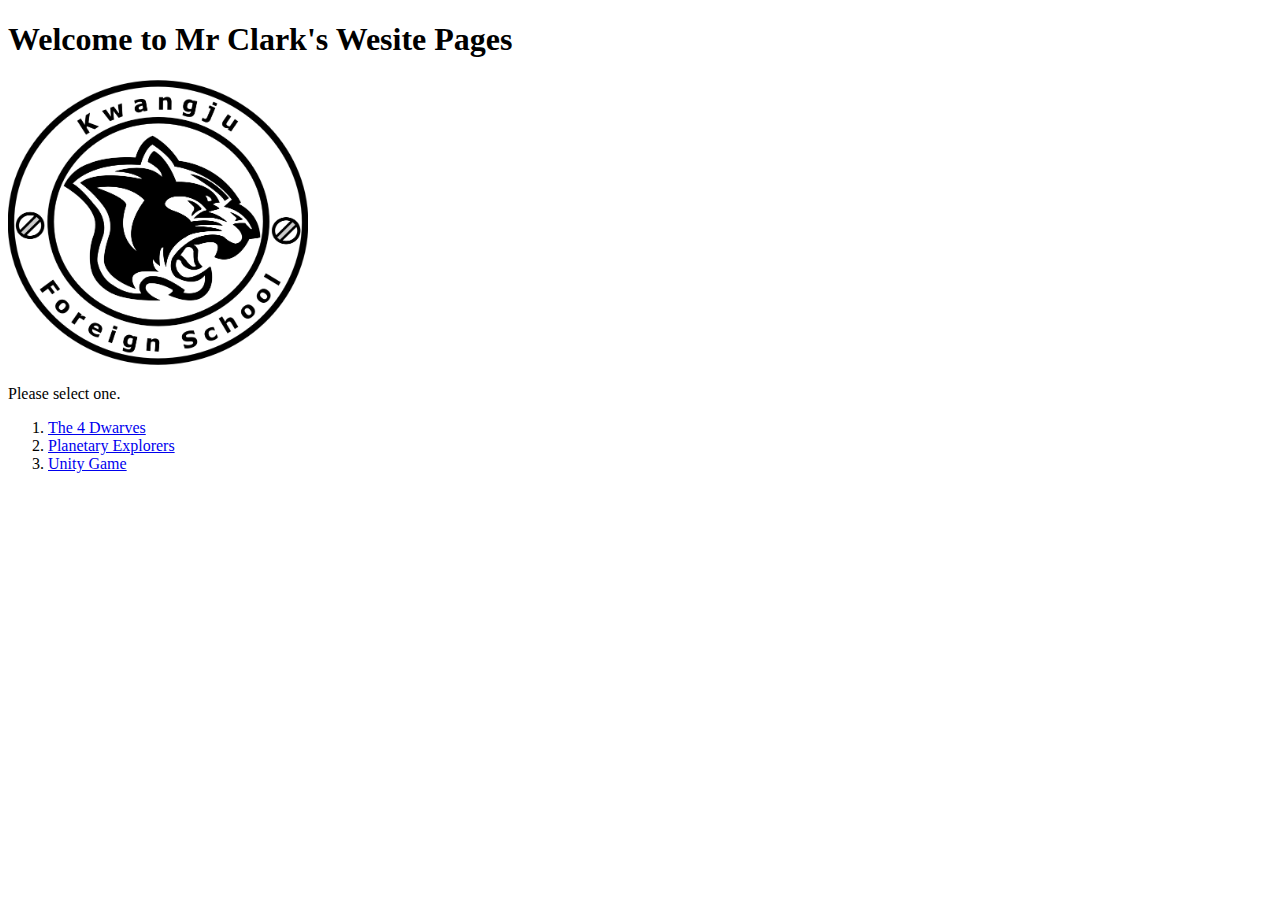
<file: index.html>
<!DOCTYPE html>
<html>
<head>
	<title>Clark's Websites</title>
	<link rel="stylesheet" type="text/css" href="CSS/index-stylesheet.css">
</head>
<body>
<h1>Welcome to Mr Clark's Wesite Pages</h1>
<p><img class="cougar-logo" src="images/text3228.png" alt="KFS Logo"/></p>
<p>Please select one.</p>

<ol>
<li><a href="menu_nano.html">The 4 Dwarves</a> </li>
<li><a href="menu.html">Planetary Explorers</a></li>
<li><a href="2player/cubeRunner/cubeRunner.html">Unity Game</a></li>

</ol>

</body>
</html>
</file>
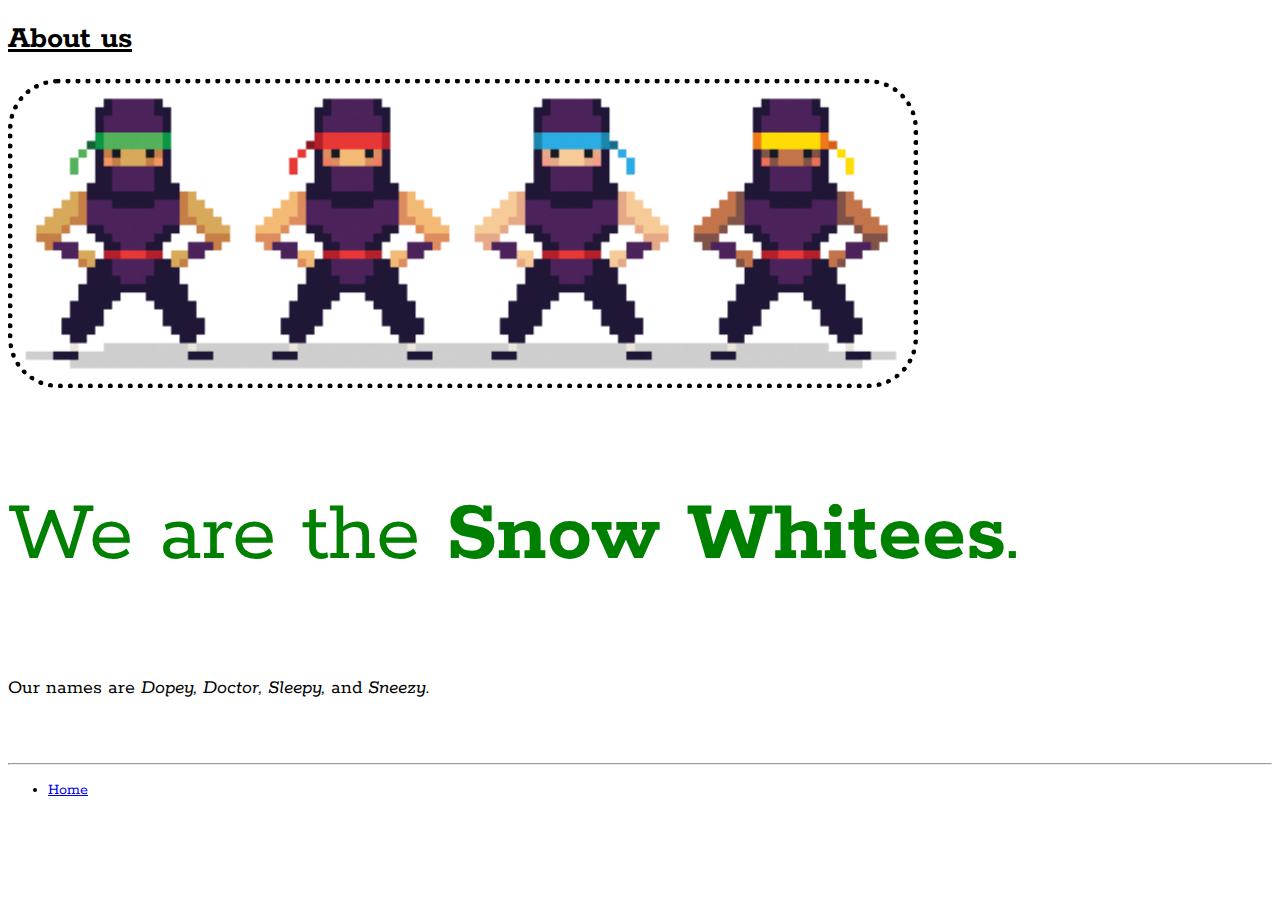
<file: about-us-nano.html>
<!DOCTYPE html>

<html>
<head>
<title>4 Dwarves</title>
 <link type="text/css" rel="stylesheet" href="CSS/my-first-stylesheet.css">
 </head>
 <body>
 	<h1><u>About us</u></h1>
 	<p><img class="ninjaPic" src="images/NINJA_FACE_FORWARD.png" alt="Picture of 4 ninja guys"/></p>
 	<p style = "font-size: 90px; color: green">We are the <strong>Snow Whitees</strong>.</p>
 	<p>Our names are <i>Dopey, Doctor, Sleepy,</i> and <i>Sneezy</i>.</p>
 	<br>
	<br>
<hr>

<ul>
	<li><a href="menu_nano.html"> Home </a></li>
</ul>
 </body>
</html>
</file>
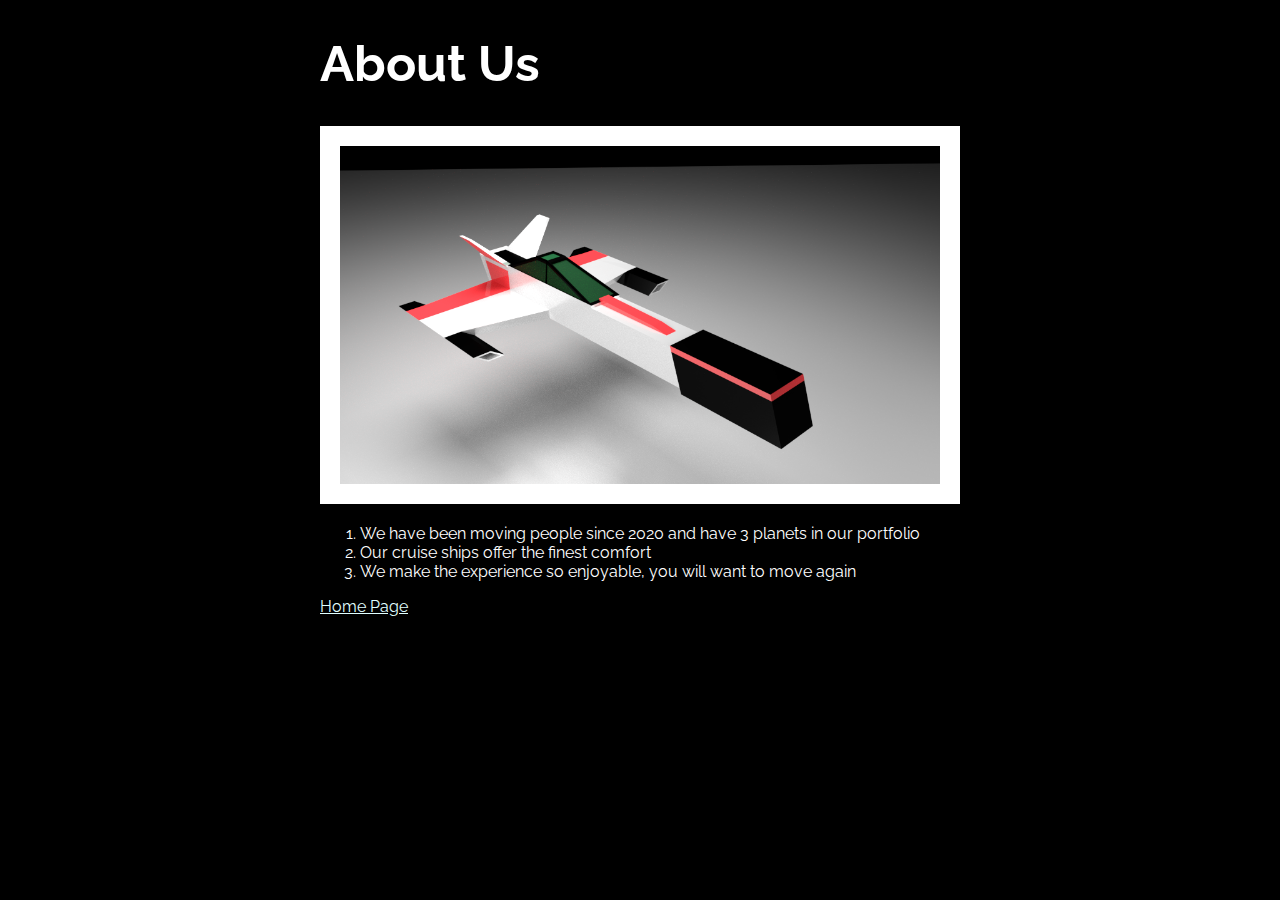
<file: about-us.html>
<!DOCTYPE html>
<html>
<head>
<title>About-Us</title>
<link rel="stylesheet" type="text/css" href="CSS/planet-stylesheet.css">
</head>
<body>
<h1>About Us</h1>
<p><img class="medium-image" src="images/ship.png" alt="sX42 Cruiser"/></p>
<ol>
<li>We have been moving people since 2020 and have 3 planets in our portfolio</li>
<li>Our cruise ships offer the finest comfort</li>
<li>We make the experience so enjoyable, you will want to move again</li>
</ol>
<p><a href="menu.html"> Home Page</a></p>
</body>
</html>
</file>
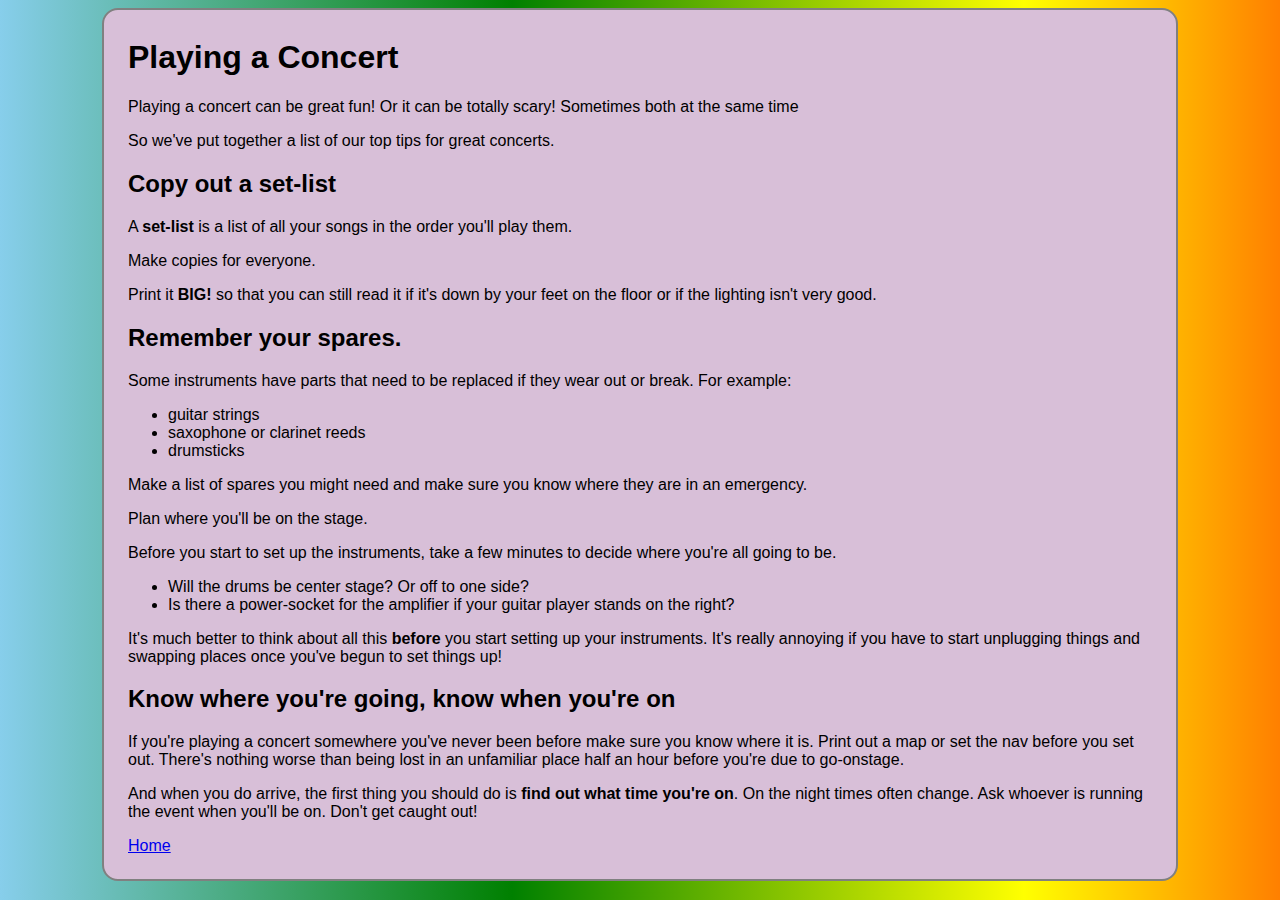
<file: concert.html>
<!DOCTYPE html>
<html>
<head>
<title>Playing a Concert</title>
<link rel="stylesheet" type="text/css" href="CSS/concert-page.css">
</head>
<body>
	<h1>Playing a Concert</h1>
	<p>Playing a concert can be great fun! Or it can be totally scary! Sometimes both at the same time </p>
	<p>So we've put together a list of our top tips for great concerts.</p>
	<h2>Copy out a set-list</h2>
	<p>A <strong>set-list</strong> is a list of all your songs in the order you'll play them.</p>
	<p>Make copies for everyone.</p>
	<p>Print it <strong>BIG!</strong> so that you can still read it if it's down by your feet on the floor or if the lighting isn't very good.</p> 
	<h2>Remember your spares.</h2>
	<p>Some instruments have parts that need to be replaced if they wear out or break. For example: </p>
	<ul>
	<li>guitar strings</li>
	<li>saxophone or clarinet reeds </li>
	<li>drumsticks</li>
	</ul>
	<p>Make a list of spares you might need and make sure you know where they are in an emergency.</p>
	<p>Plan where you'll be on the stage.</p>
	<p>Before you start to set up the instruments, take a few minutes to decide where you're all going to be. </p>
	<ul>
	<li>Will the drums be center stage? Or off to one side?</li>
	<li>Is there a power-socket for the amplifier if your guitar player stands on the right?</li>
	</ul>
	<p>It's much better to think about all this <strong>before</strong> you start setting up your instruments. It's really annoying if you have to start unplugging things and swapping places once you've begun to set things up!</p>
	<h2>Know where you're going, know when you're on</h2>
	<p>If you're playing a concert somewhere you've never been before make sure you know where it is. Print out a map or set the nav before you set out. There's nothing worse than being lost in an unfamiliar place half an hour before you're due to go-onstage.</p>
	<p>And when you do arrive, the first thing you should do is <strong>find out what time you're on</strong>. On the night times often change. Ask whoever is running the event when you'll be on. Don't get caught out!</p> 

<a href="menu_nano.html">Home</a>
</body>
</html>
</file>
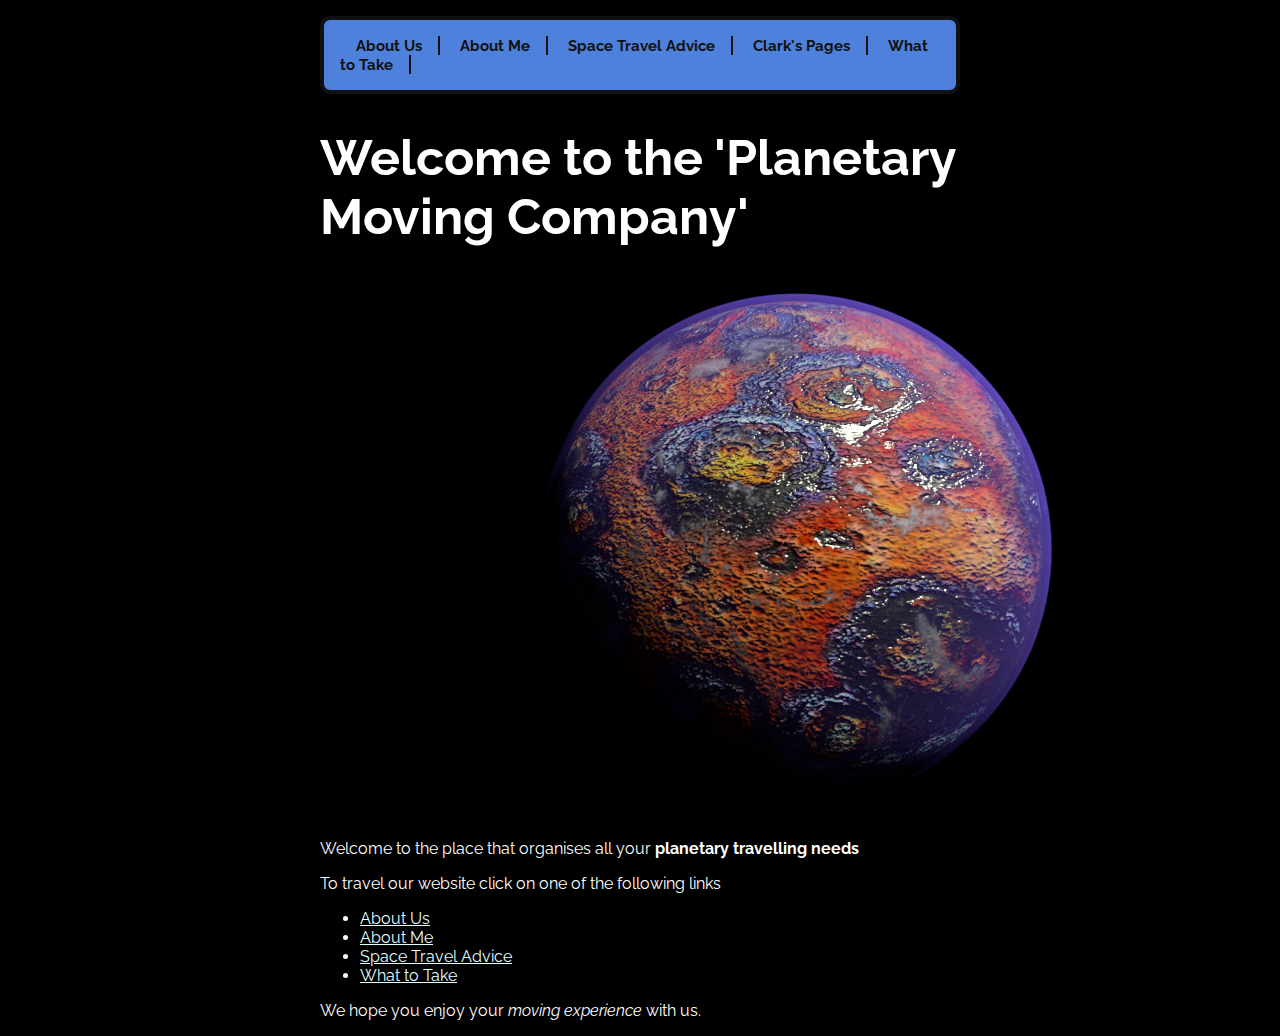
<file: menu.html>
<!DOCTYPE html>
<html>
<head>
<title>Planetary Explorers</title>
<link rel="stylesheet" type="text/css" href="CSS/planet-stylesheet.css">
</head>
<body>
<ul class="planet_menubar">
<li><a href="about-us.html"> About Us</a></li>
<li><a href="about_me.html"> About Me</a></li>
<li><a href="space_travel.html"> Space Travel Advice</a></li>
<li><a href="index.html"> Clark's Pages</a></li>
<li><a href="to_do_app.html"> What to Take</a></li>
</ul>
<h1>Welcome to the 'Planetary Moving Company'</h1>
<p><img src="images/bestplanet.png" alt="Picture of my best planet"/></p>
<p>Welcome to the place that organises all your <strong>planetary travelling needs</strong></p>
<p>To travel our website click on one of the following links</p>
<ul>
<li><a href="about-us.html"> About Us</a></li>
<li><a href="about_me.html"> About Me</a></li>
<li><a href="space_travel.html"> Space Travel Advice</a></li>
<li><a href="to_do_app.html"> What to Take</a></li>
</ul>
<p>We hope you enjoy your <i>moving experience</i> with us. 
</body>
</html>
</file>
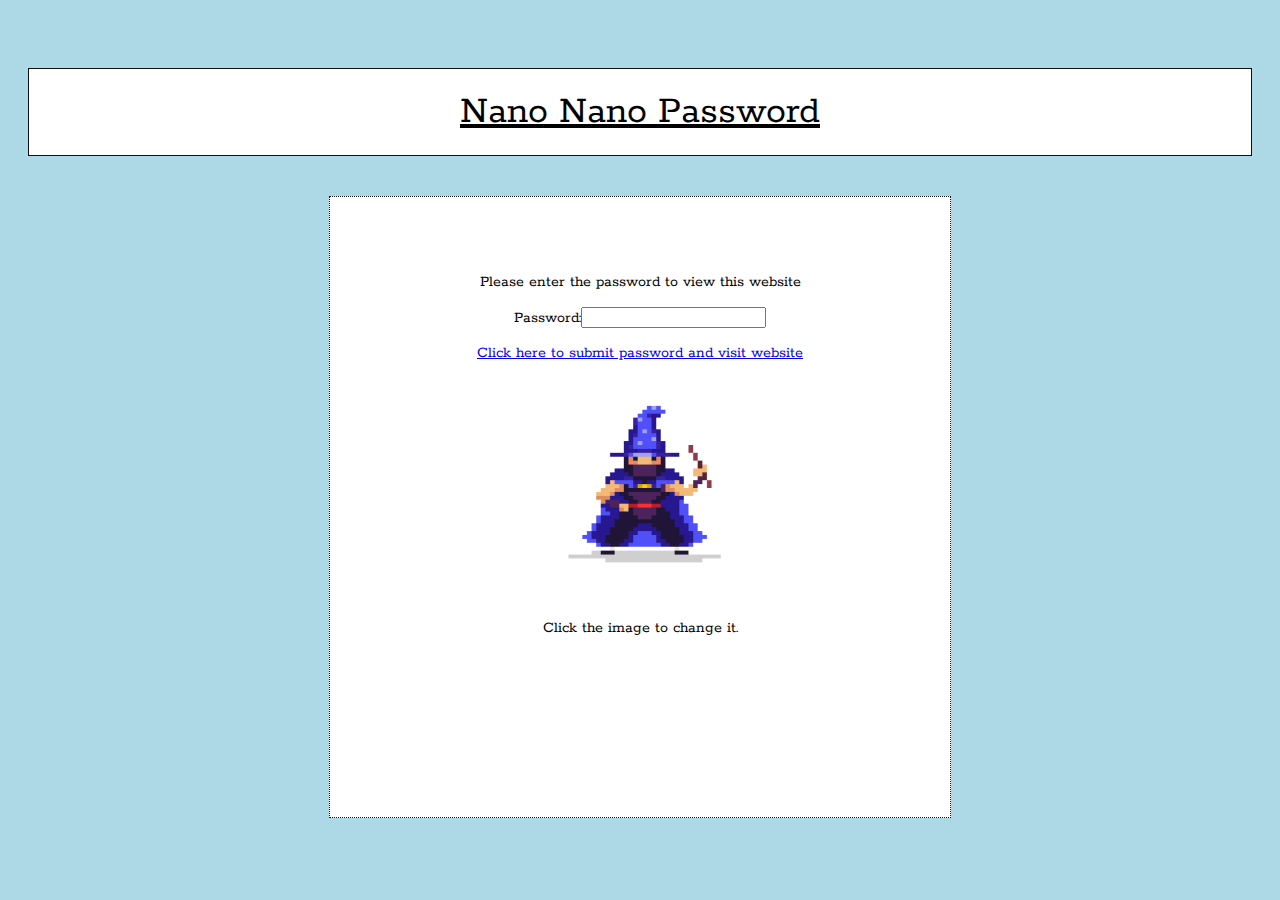
<file: nano-password.html>
<!DOCTYPE html>
<html>
<head>
	<title>Password</title>
	<style>
	@import url('https://fonts.googleapis.com/css?family=Rokkitt');
	body{
		font-family: 'Rokkitt', serif;
	background-color: lightblue;	
	padding: 20px;
	
	text-align: center;
	}
	</style>
</head>
<body>
<p style="font-size: 30pt; border: 1px solid #111111; padding: 20px; background-color: white; "><u>Nano Nano Password</u></p>
<div style="background-color: white; padding: 60px; border: 1px dotted #111111; height: 500px; width: 500px; margin-left: auto; margin-right: auto; ">
<p>Please enter the password to view this website</p>
<p>Password:<input id="passwordBox" type="password"></p>
<a href="https://kwangjufs.org" onclick="return checkPassword();">Click here to submit password and visit website</a>

<p><img style="padding: 20px;" id="fancy-images" onclick="swapImage()" src="images/fancy/fancy_00.png" width="180" height="180">
<p>Click the image to change it.</p>
</div>


<script type="text/javascript">
	
	function checkPassword(){
		var password = document.getElementById('passwordBox');
		var passwordText = password.value;

		if(passwordText == "cougarpride"){
			return true;
		}
alert("Access Denied! Incorrect Password!!");
return false;
	}



	function swapImage(){
		var imageDisplayed = document.getElementById('fancy-images');
		if (imageDisplayed.src.match("images/fancy/fancy_00.png")){
			imageDisplayed.src = "images/fancy/fancy_01.png";
		}else if (imageDisplayed.src.match("images/fancy/fancy_01.png")){
			imageDisplayed.src = "images/fancy/fancy_02.png";
		}
		else if (imageDisplayed.src.match("images/fancy/fancy_02.png")){
			imageDisplayed.src = "images/fancy/fancy_03.png";
		}
		else if (imageDisplayed.src.match("images/fancy/fancy_03.png")){
			imageDisplayed.src = "images/fancy/fancy_04.png";
		}else if (imageDisplayed.src.match("images/fancy/fancy_04.png")){
			imageDisplayed.src = "images/fancy/fancy_05.png";
		}else if (imageDisplayed.src.match("images/fancy/fancy_05.png")){
			imageDisplayed.src = "images/fancy/fancy_00.png";
		}
	}

</script>

</body>
</html>
</file>
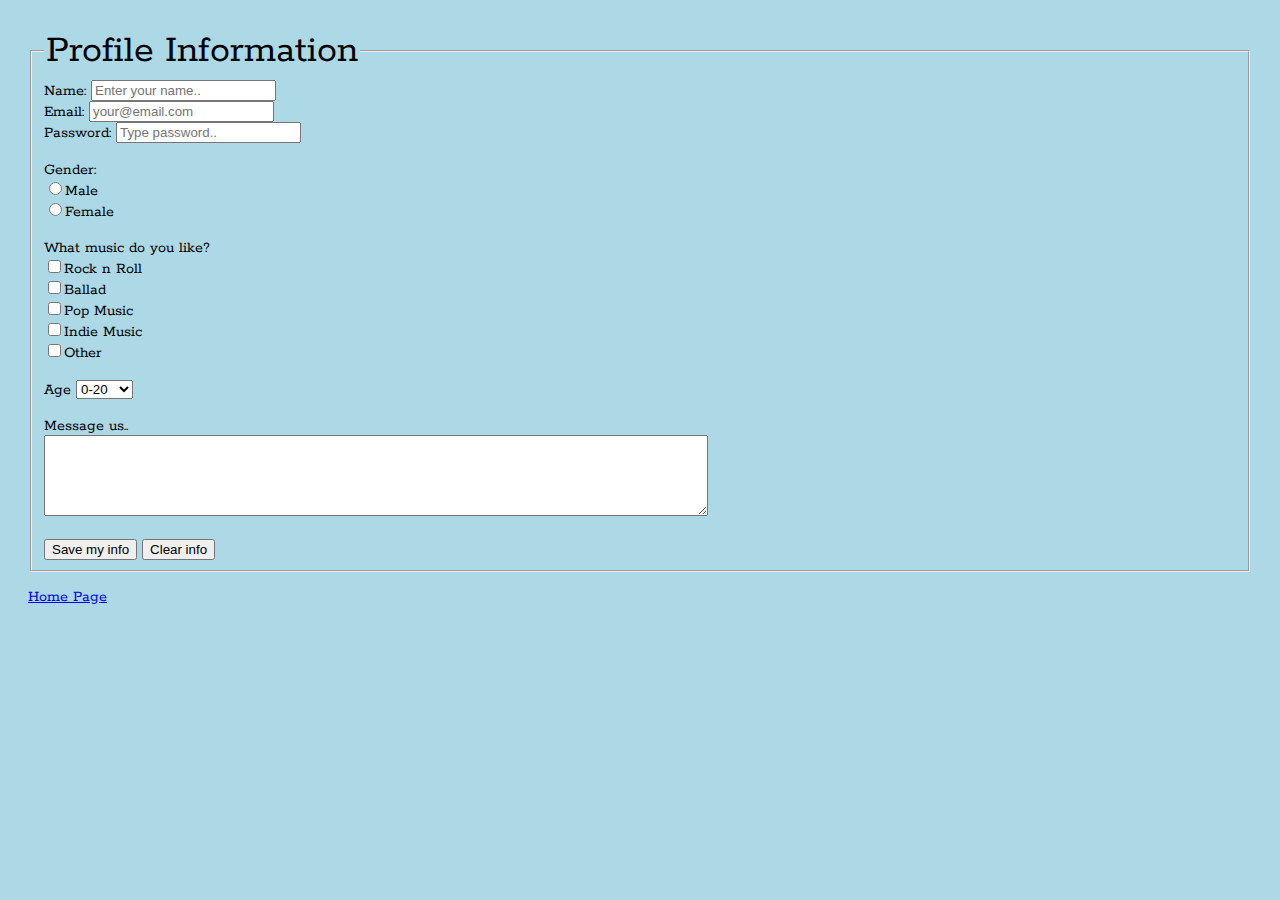
<file: nano_form.html>
<!DOCTYPE html>
<html>
<head>
	<title>Registration Form</title>
</head>
<style>
	@import url('https://fonts.googleapis.com/css?family=Rokkitt');
	body{
		font-family: 'Rokkitt', serif;
		background-color: lightblue;
		padding: 20px;
	}
	legend{
		font-size: 40px;
	}

	</style>
<body>

<form>
<fieldset>
	<legend>Profile Information</legend>
	<label>Name:</label>
	<input type="text" placeholder="Enter your name..">
	<br>
	<label>Email:</label>
	<input type="text" placeholder="your@email.com">
	<br>
	<label>Password:</label>
	<input type="Password" placeholder="Type password..">
	<br><br>
	<label>Gender:</label>
	<br>
	<input type="radio" name="gender">Male
	<br>
	<input type="radio" name="gender">Female
	<br><br>
	<label>What music do you like?</label>
	<br>
	<input type="checkbox">Rock n Roll <br>
	<input type="checkbox">Ballad <br>
	<input type="checkbox">Pop Music <br>
	<input type="checkbox">Indie Music <br>
	<input type="checkbox">Other 
	<br><br>
	<label>Age</label>
	<select>
		<option> 0-20 </option>
		<option> 21-40 </option>
		<option> 41-60 </option>
		<option> 60+ </option>
	</select>
<br><br>
<label>Message us..</label>
<br>
<textarea rows="5" cols="80"></textarea>
<br><br>
<input type="submit" value="Save my info">
<input type="reset" value="Clear info">



</fieldset>
</form>

<p><a href="menu_nano.html"> Home Page</a></p>
</body>
</html>
</file>
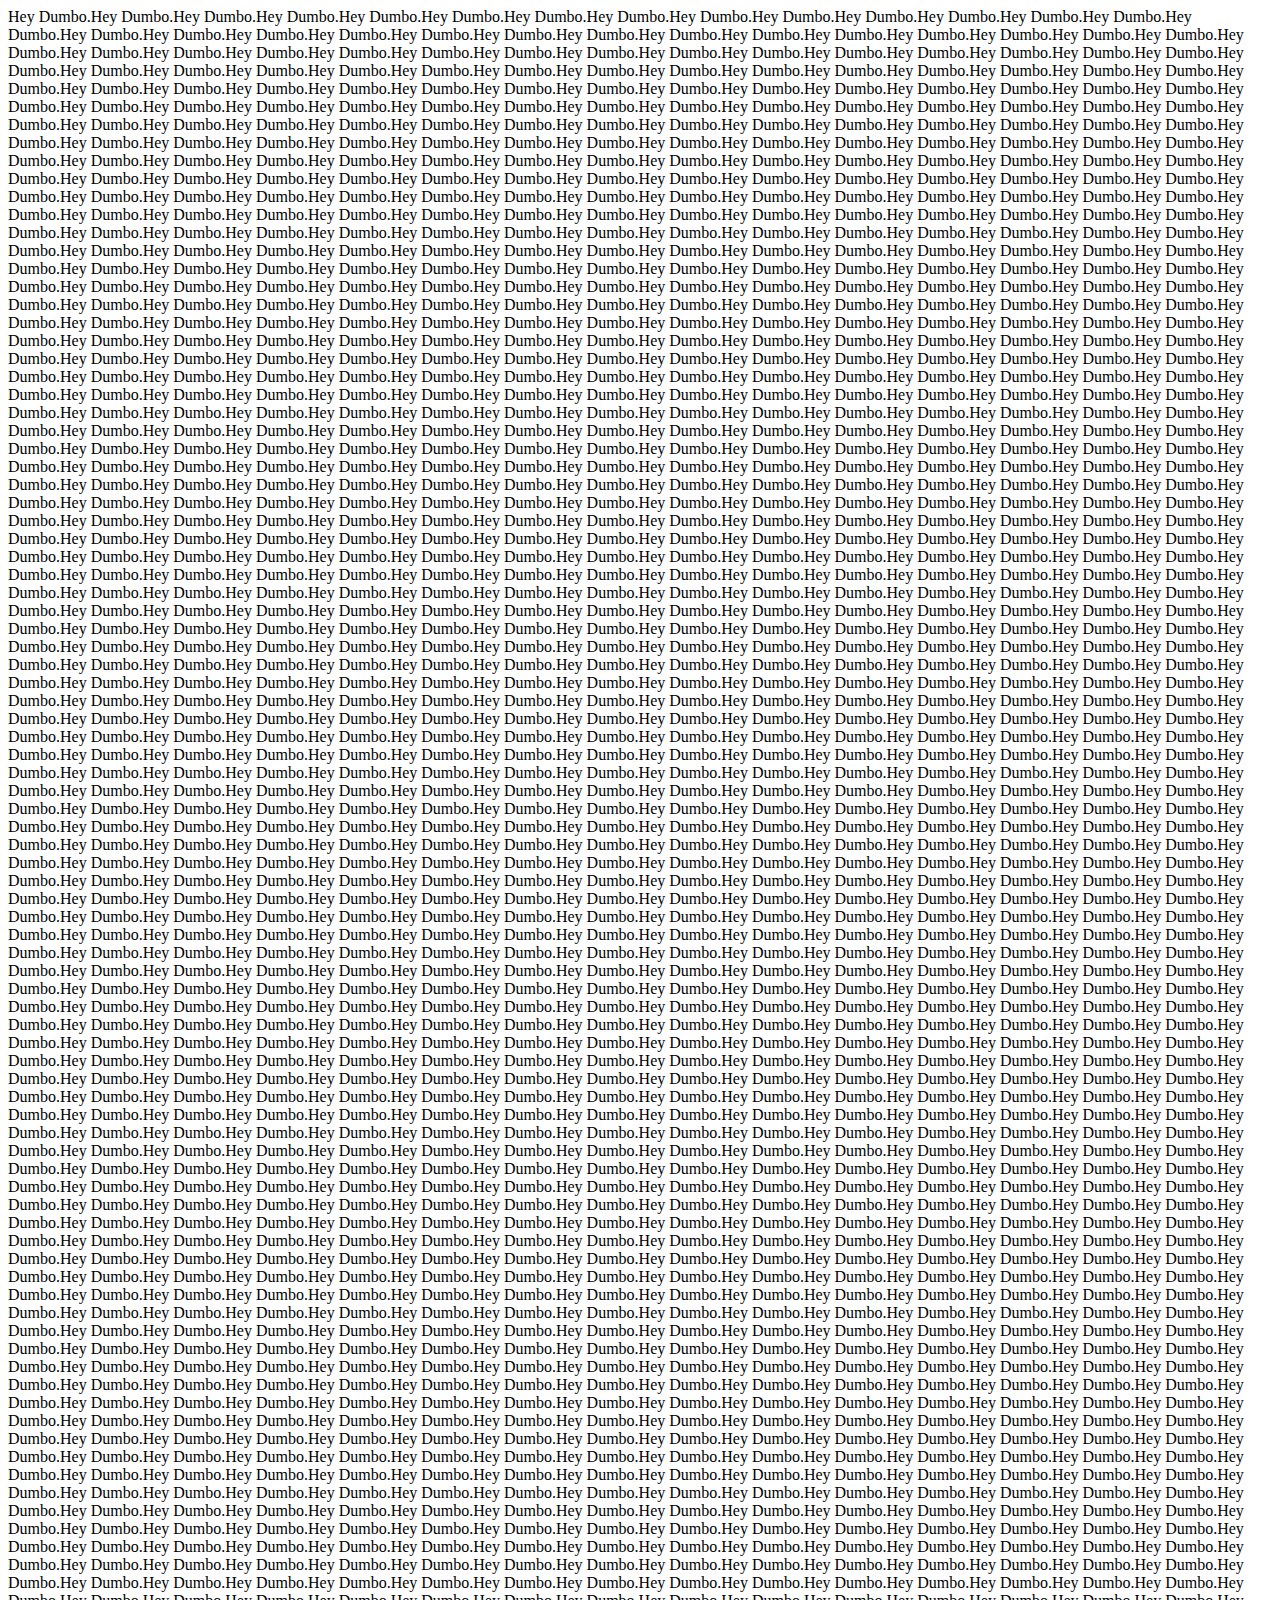
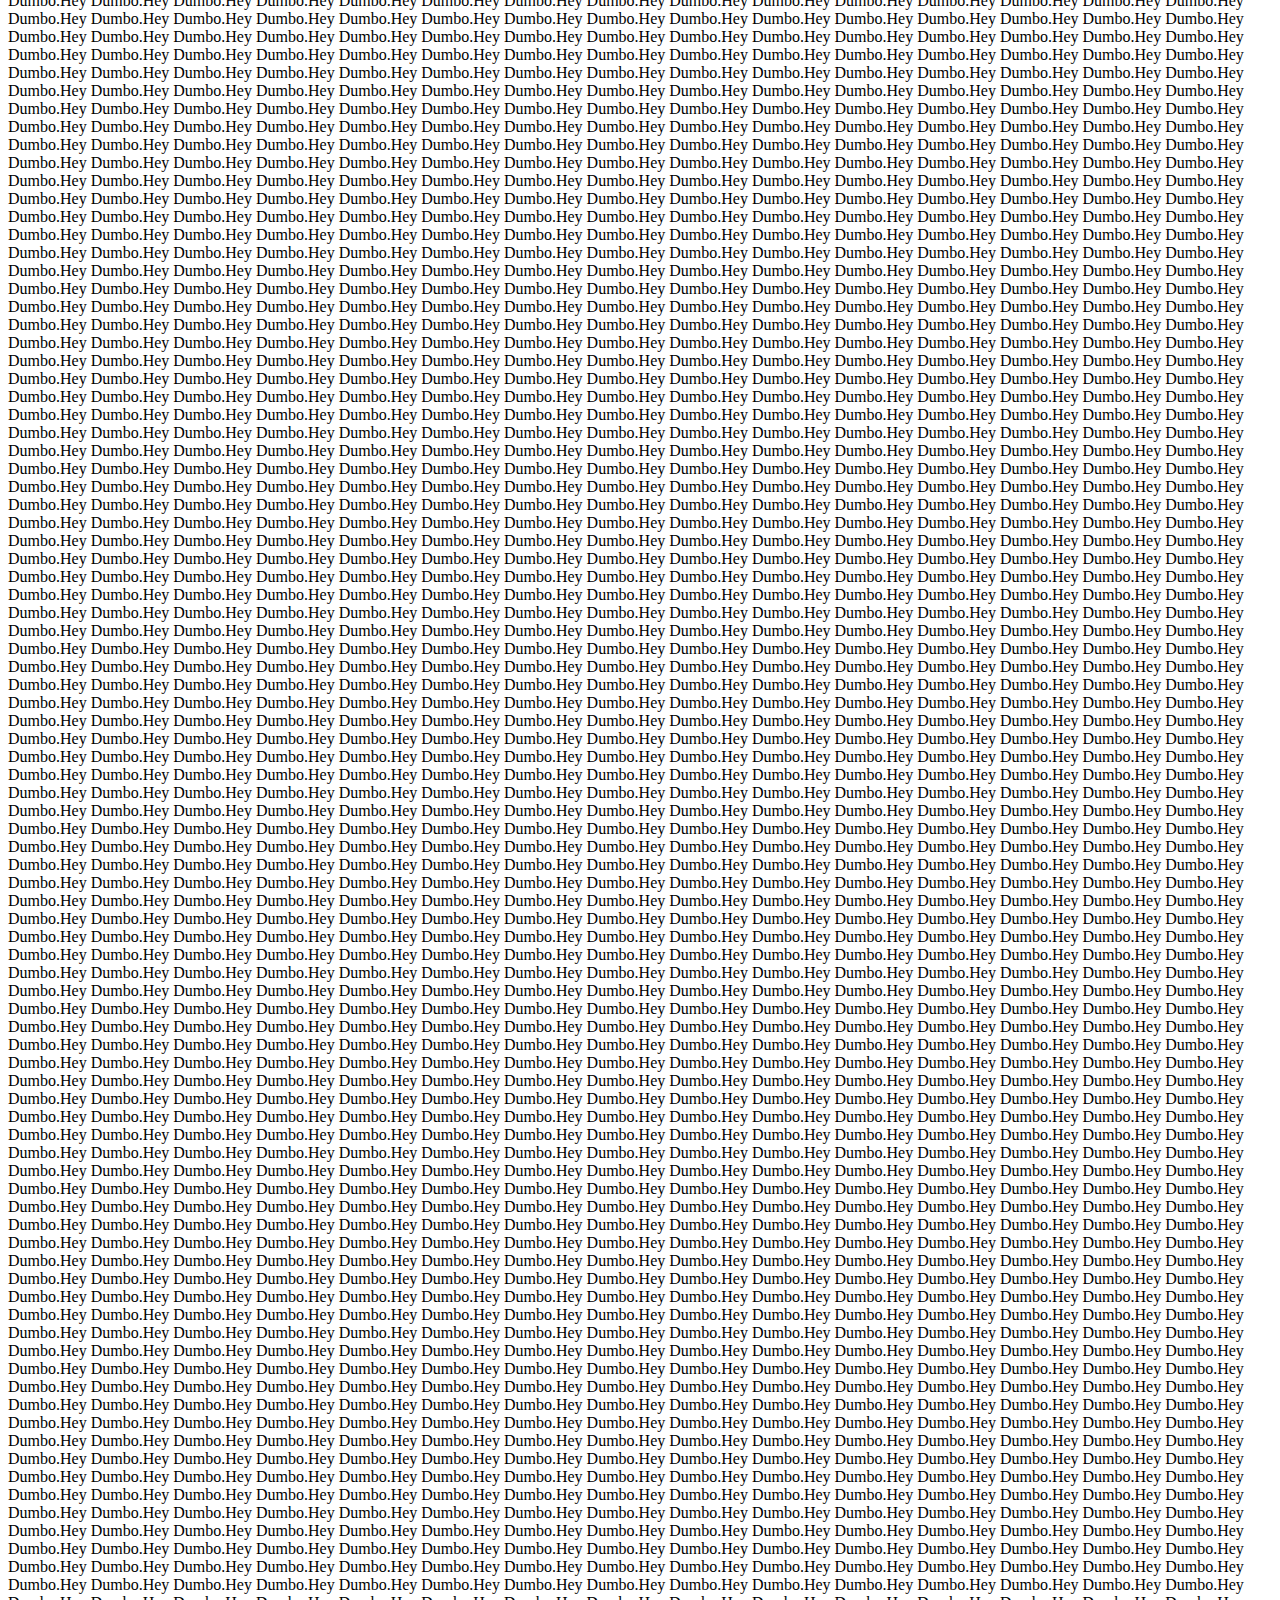
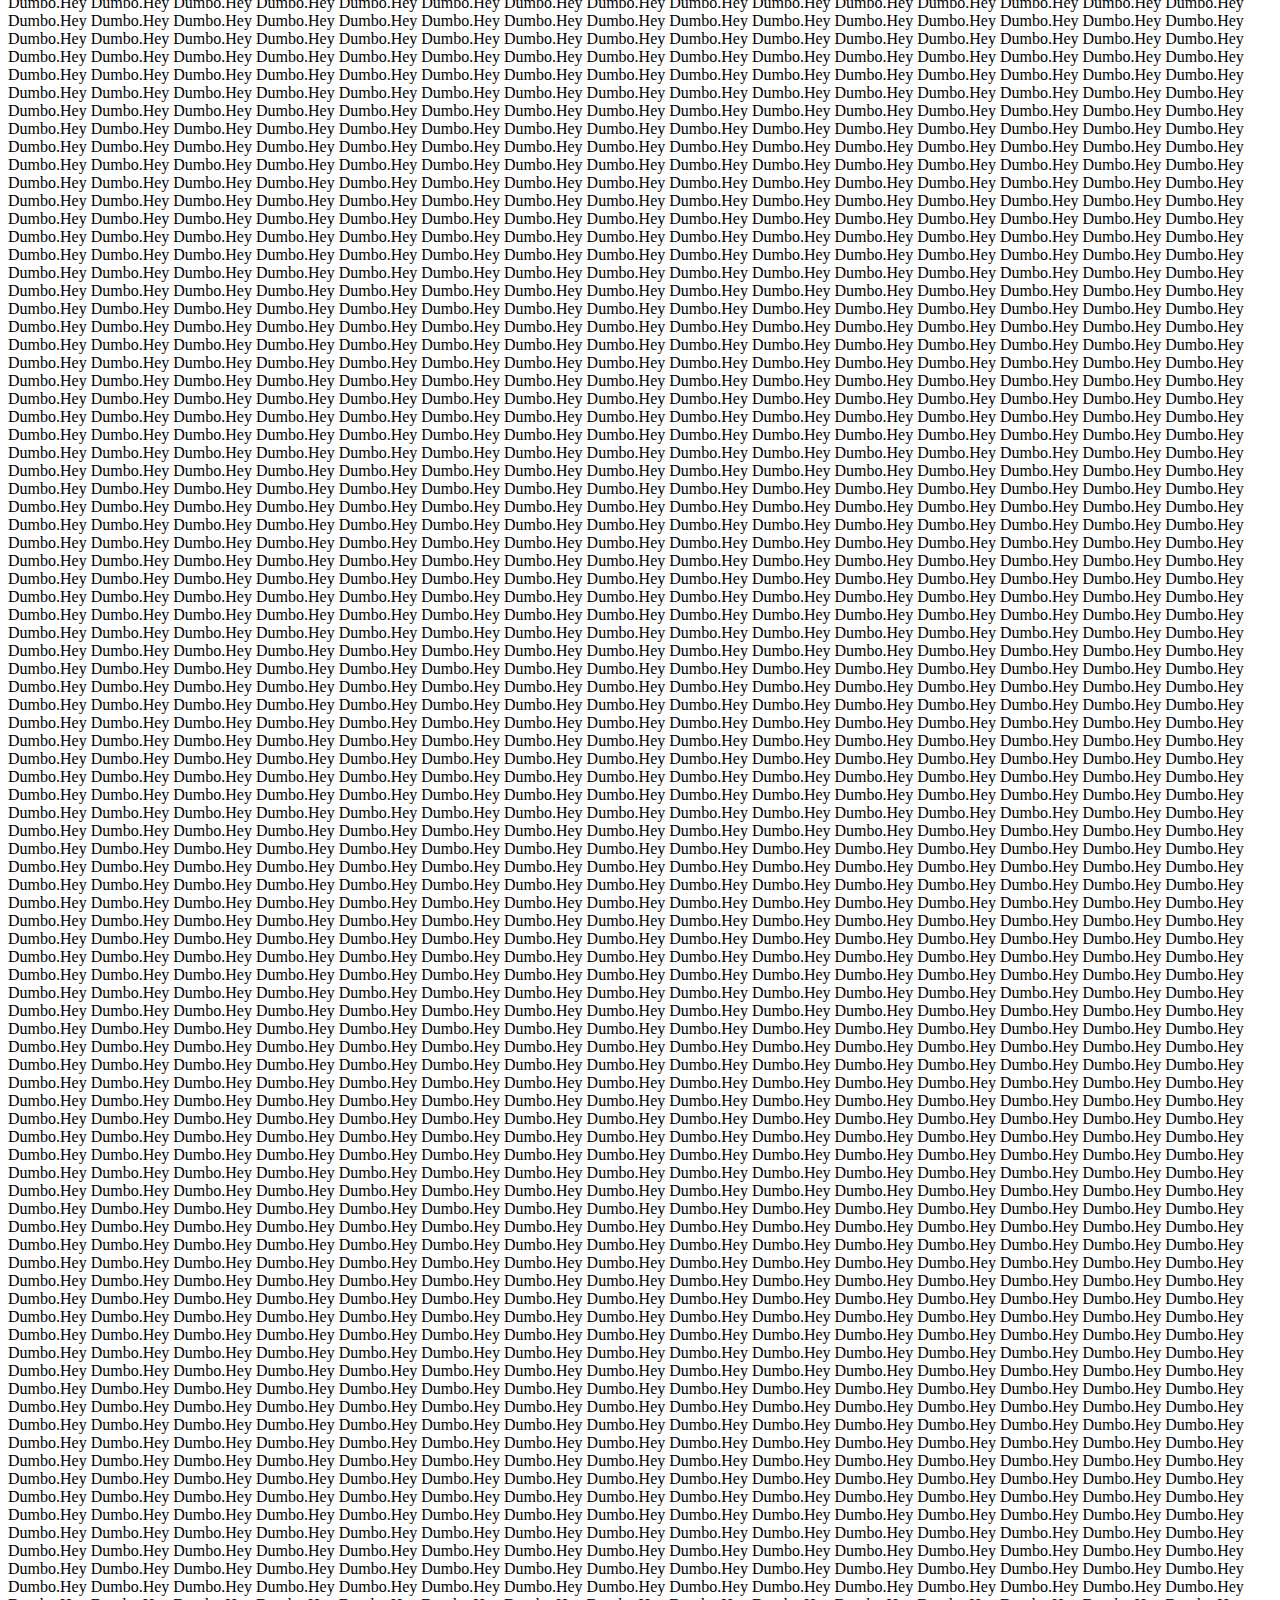
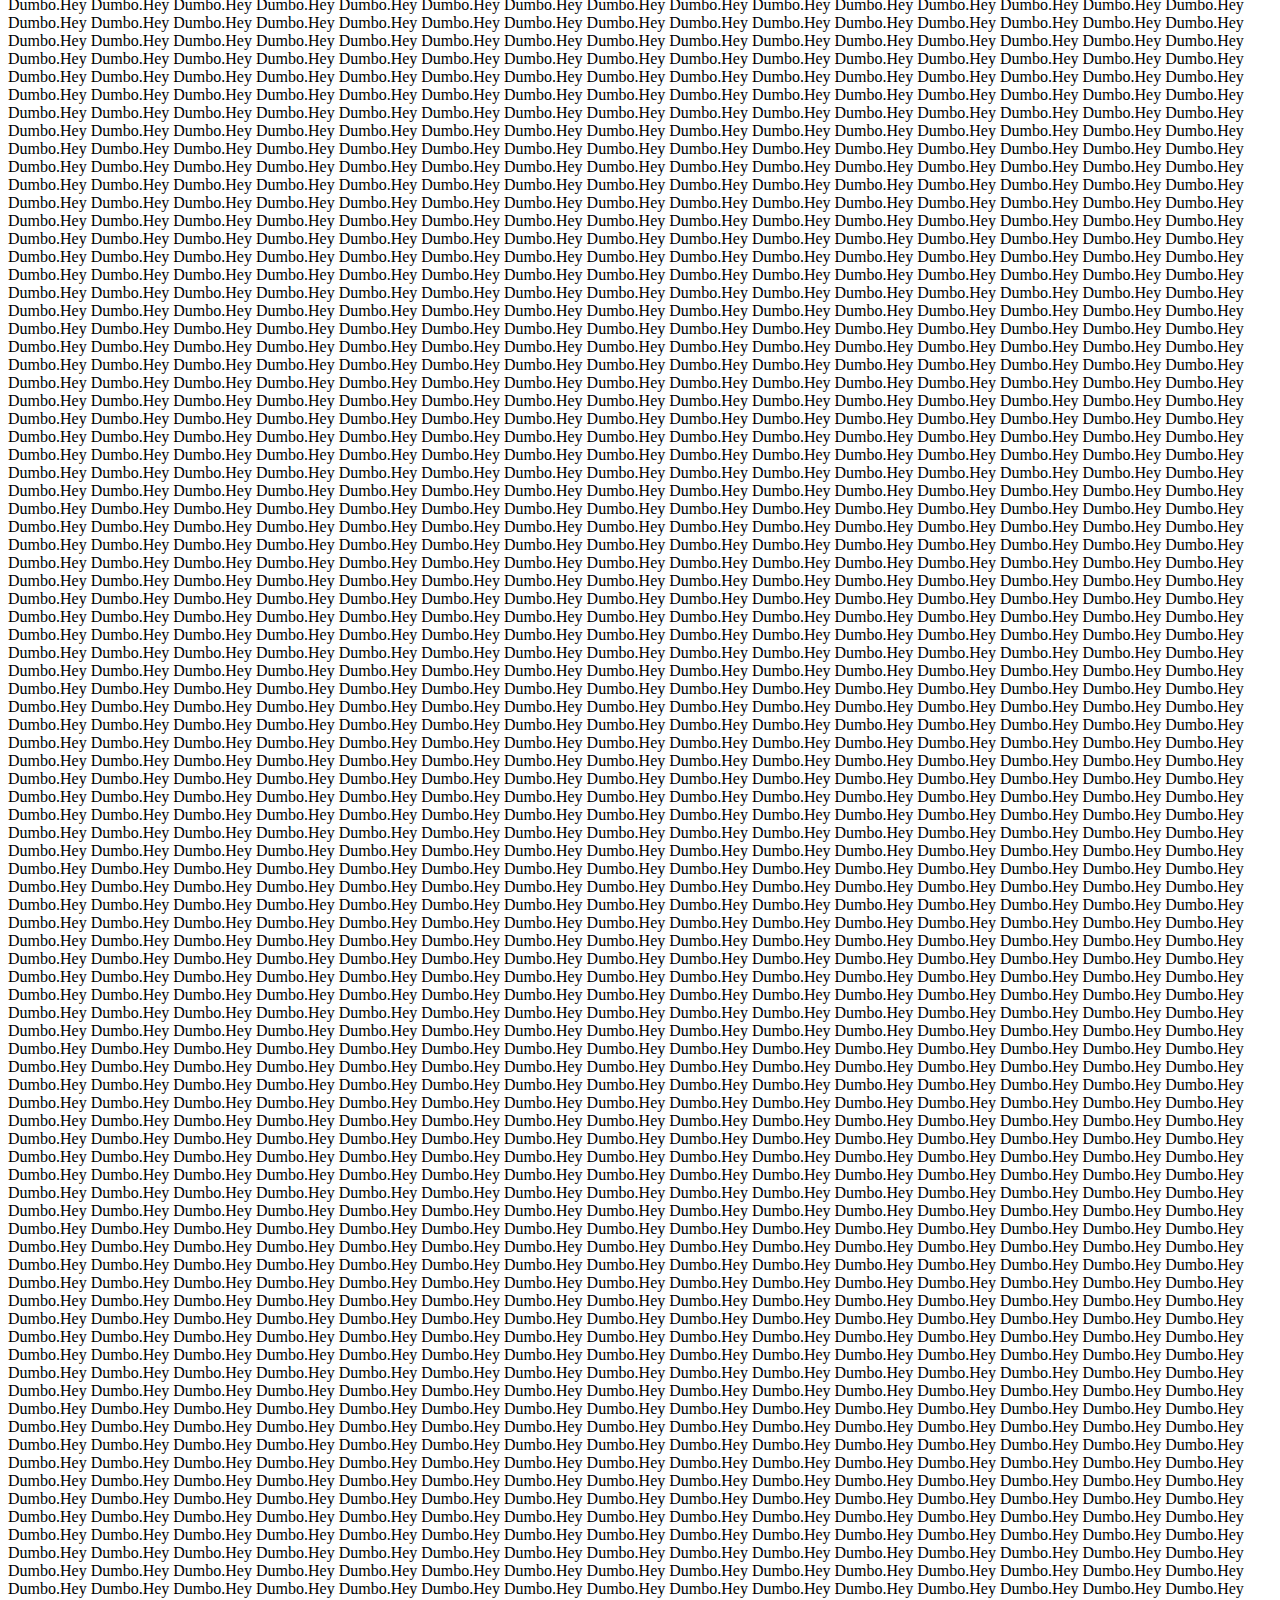
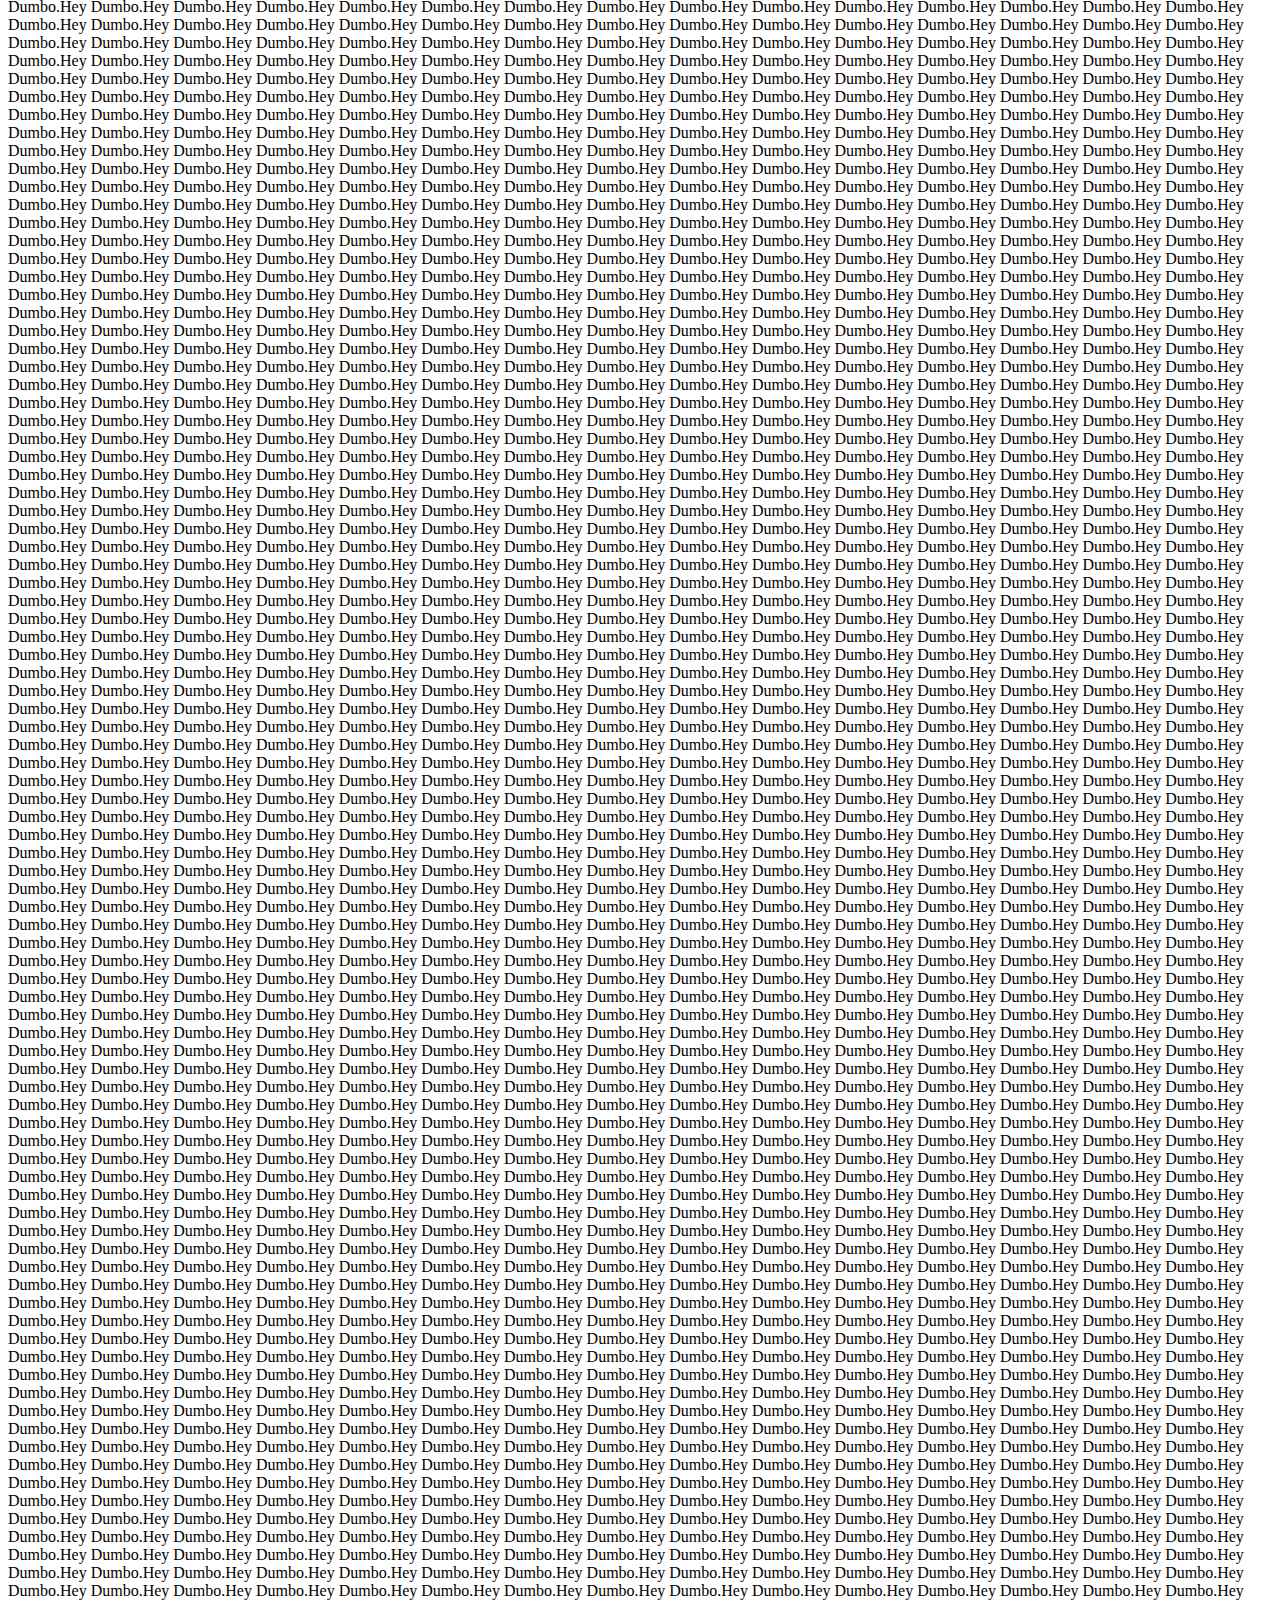
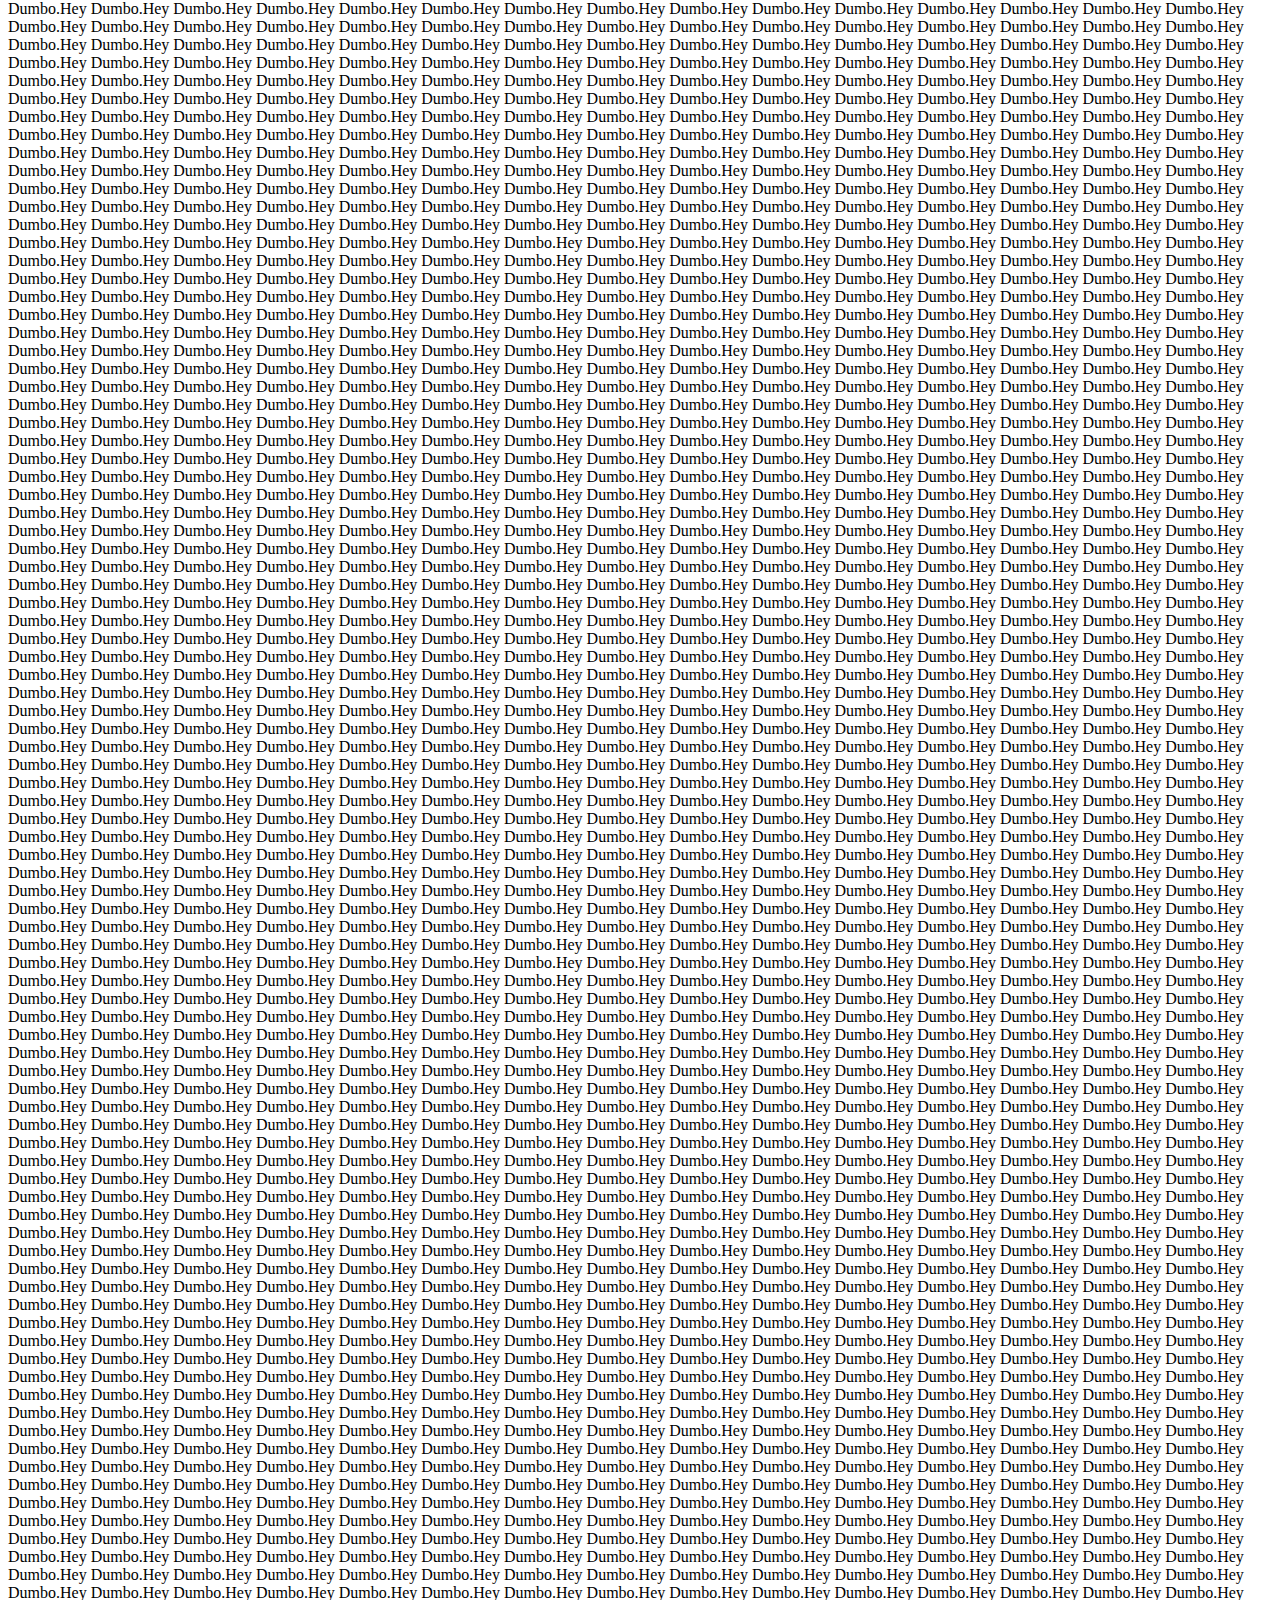
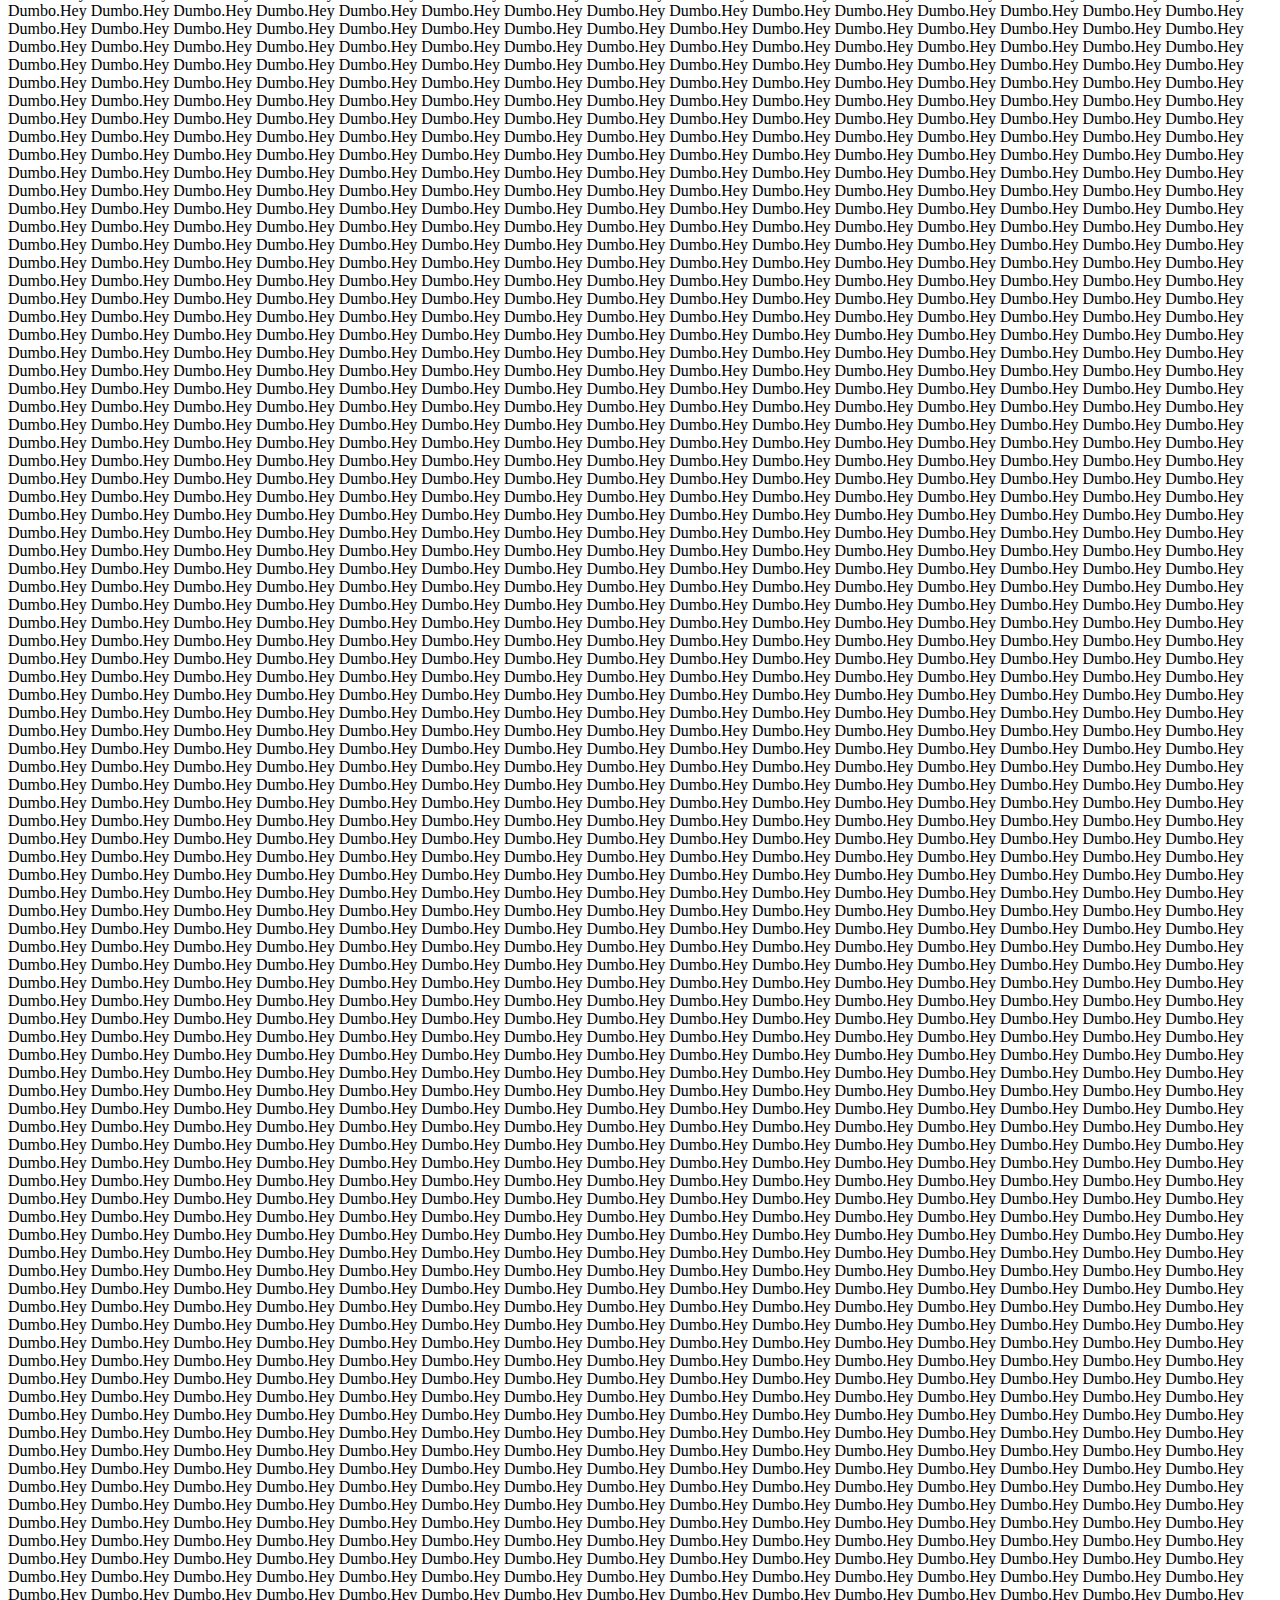
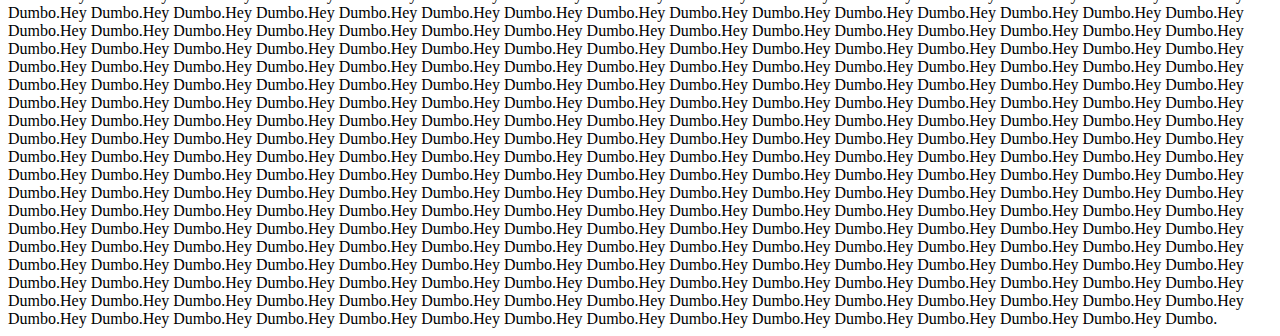
<file: nano_javas1.html>
<!DOCTYPE html>
<html>
<head>
	<title>In HTML Javascript</title>
</head>
<body>
<script>
//alert ("Coding is Fun!");
//for (var i=0; i<10; i++){
//document.write ("Coding is Fun");
//	alert ("Coding is fun!");
//}

var password = "MonkeyBrains";

alert ("We need a password urgently");
alert ("Use the password MonkeyBrains");

checkPassword();

//document.write (userPassword);

function checkPassword(){
	var userPassword = prompt ("What is the password?");
if (userPassword === "MonkeyBrains"){
	document.write ("You are intelligent.");
} else {
	document.write ("Hey Dumbo.");
	checkPassword();
}
}


</script>
</body>
</html>
</file>
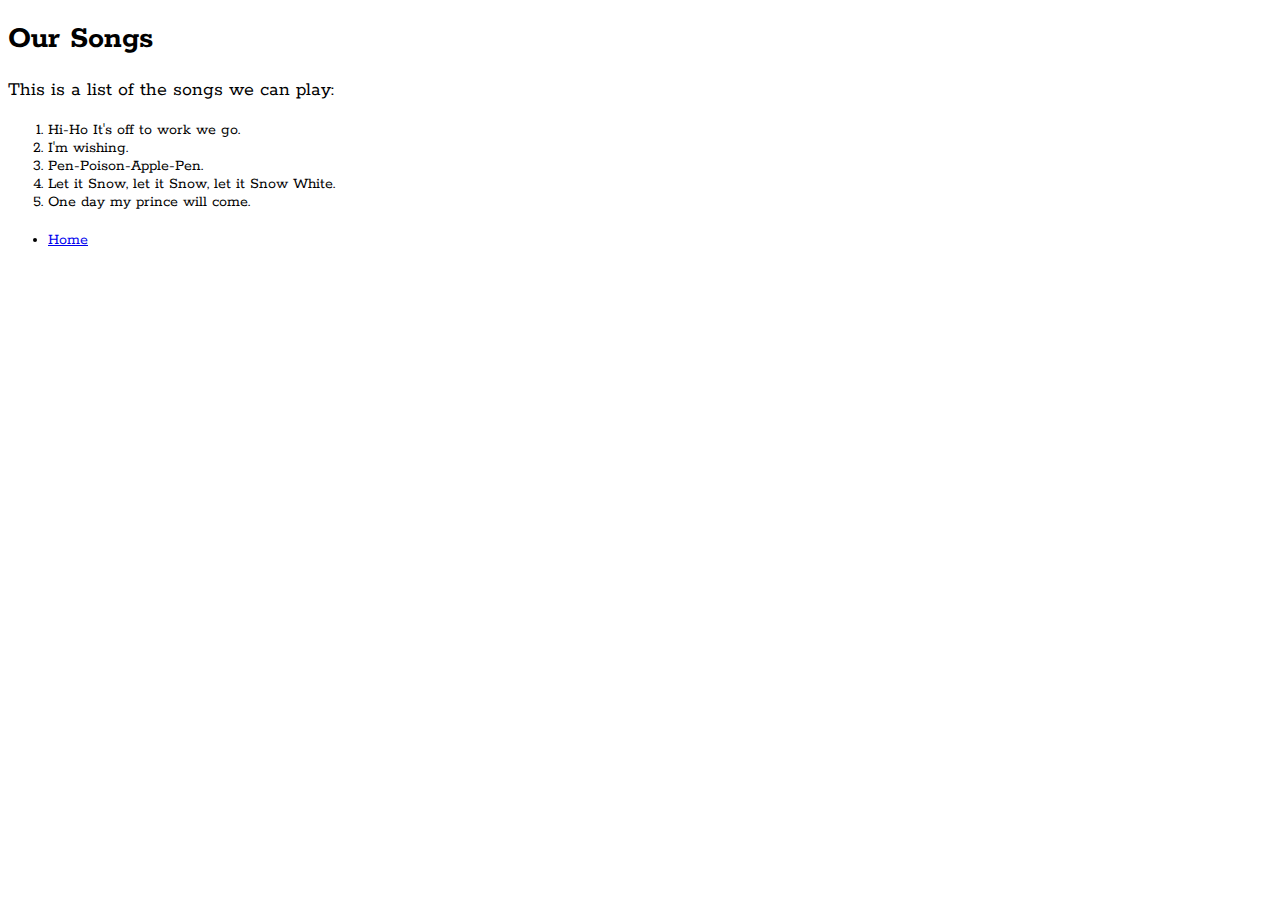
<file: our-songs.html>
<!DOCTYPE html>
<html>
<head>
<title>Our Songs</title>
<link rel="stylesheet" type="text/css" href="CSS/my-first-stylesheet.css"/>
</head>
<body>
<h1>Our Songs</h1>
<p>This is a list of the songs we can play:</p>
<ol>
	<li>Hi-Ho It's off to work we go.</li>
	<li>I'm wishing.</li>
	<li>Pen-Poison-Apple-Pen.</li>
	<li>Let it Snow, let it Snow, let it Snow White.</li>
	<li>One day my prince will come.</li>
</ol>
<p></p>
<ul>
	<li><a href="menu_nano.html"> Home </a></li>
</ul>
</body>
</html>
</file>
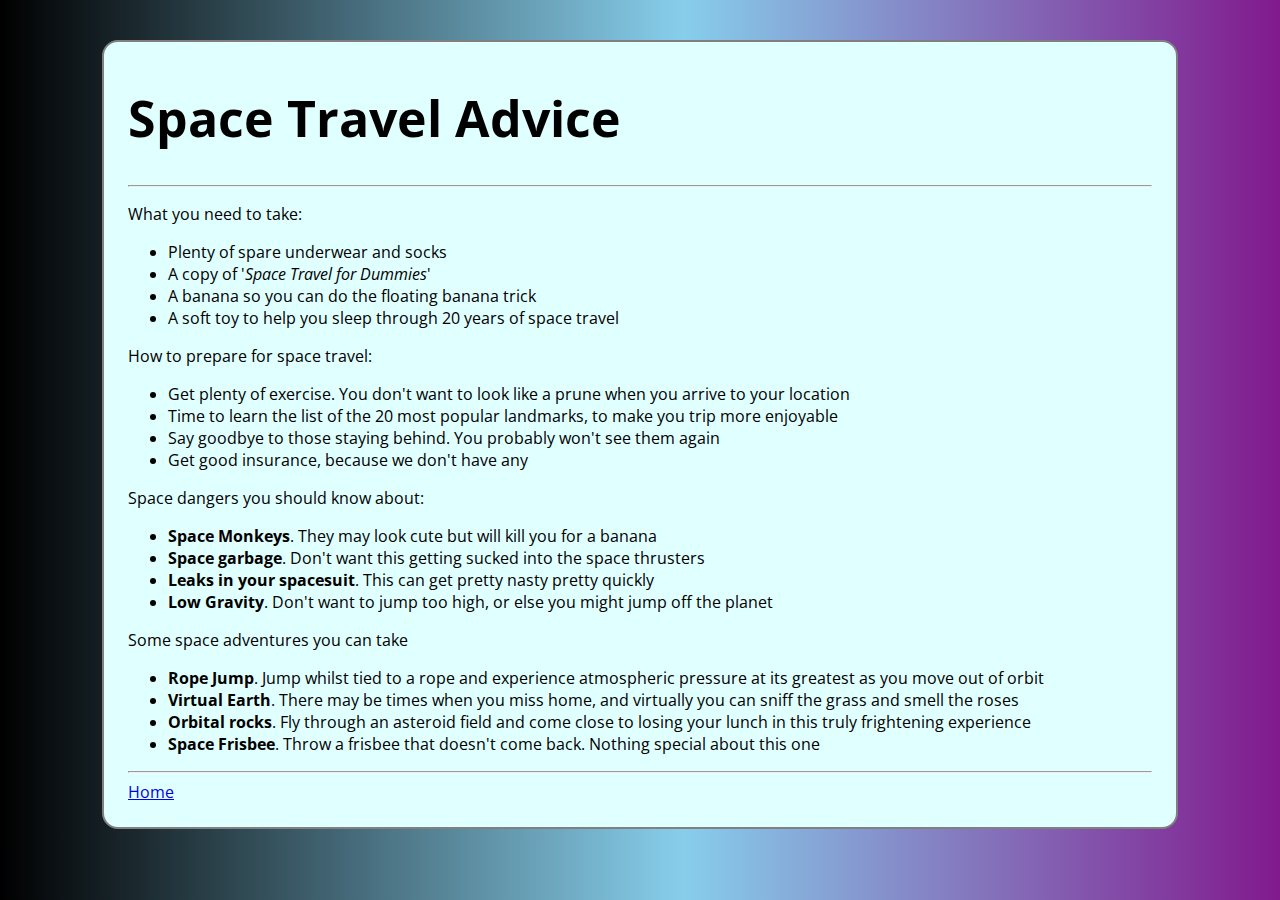
<file: space_travel.html>
<!DOCTYPE html>
<html>
<head>
	<title>Space Travel</title>
<link rel="stylesheet" type="text/css" href="CSS/space-travel-stylesheet.css">
</head>
<body>
<h1>Space Travel Advice</h1>
<hr>
<p>What you need to take:</p>
<ul>
<li>Plenty of spare underwear and socks </li>
<li>A copy of '<i>Space Travel for Dummies</i>'</li>
<li>A banana so you can do the floating banana trick</li>
<li>A soft toy to help you sleep through 20 years of space travel</li>
</ul>
<p>How to prepare for space travel:</p>
<ul>
<li>Get plenty of exercise. You don't want to look like a prune when you arrive to your location</li>
<li>Time to learn the list of the 20 most popular landmarks, to make you trip more enjoyable</li>
<li>Say goodbye to those staying behind. You probably won't see them again</li>
<li>Get good insurance, because we don't have any</li>
</ul>
<p>Space dangers you should know about:</p>
<ul>
<li><b>Space Monkeys</b>. They may look cute but will kill you for a banana</li>
<li><b>Space garbage</b>. Don't want this getting sucked into the space thrusters</li>
<li><b>Leaks in your spacesuit</b>. This can get pretty nasty pretty quickly</li>
<li><b>Low Gravity</b>. Don't want to jump too high, or else you might jump off the planet</li>
</ul>
<p>Some space adventures you can take</p>
<ul>
<li><b>Rope Jump</b>. Jump whilst tied to a rope and experience atmospheric pressure at its greatest as you move out of orbit</li>
<li><b>Virtual Earth</b>. There may be times when you miss home, and virtually you can sniff the grass and smell the roses</li>
<li><b>Orbital rocks</b>. Fly through an asteroid field and come close to losing your lunch in this truly frightening experience</li>
<li><b>Space Frisbee</b>. Throw a frisbee that doesn't come back. Nothing special about this one</li>
</ul>
<hr>
<a href="menu.html">Home</a>
</body>
</html>
</file>
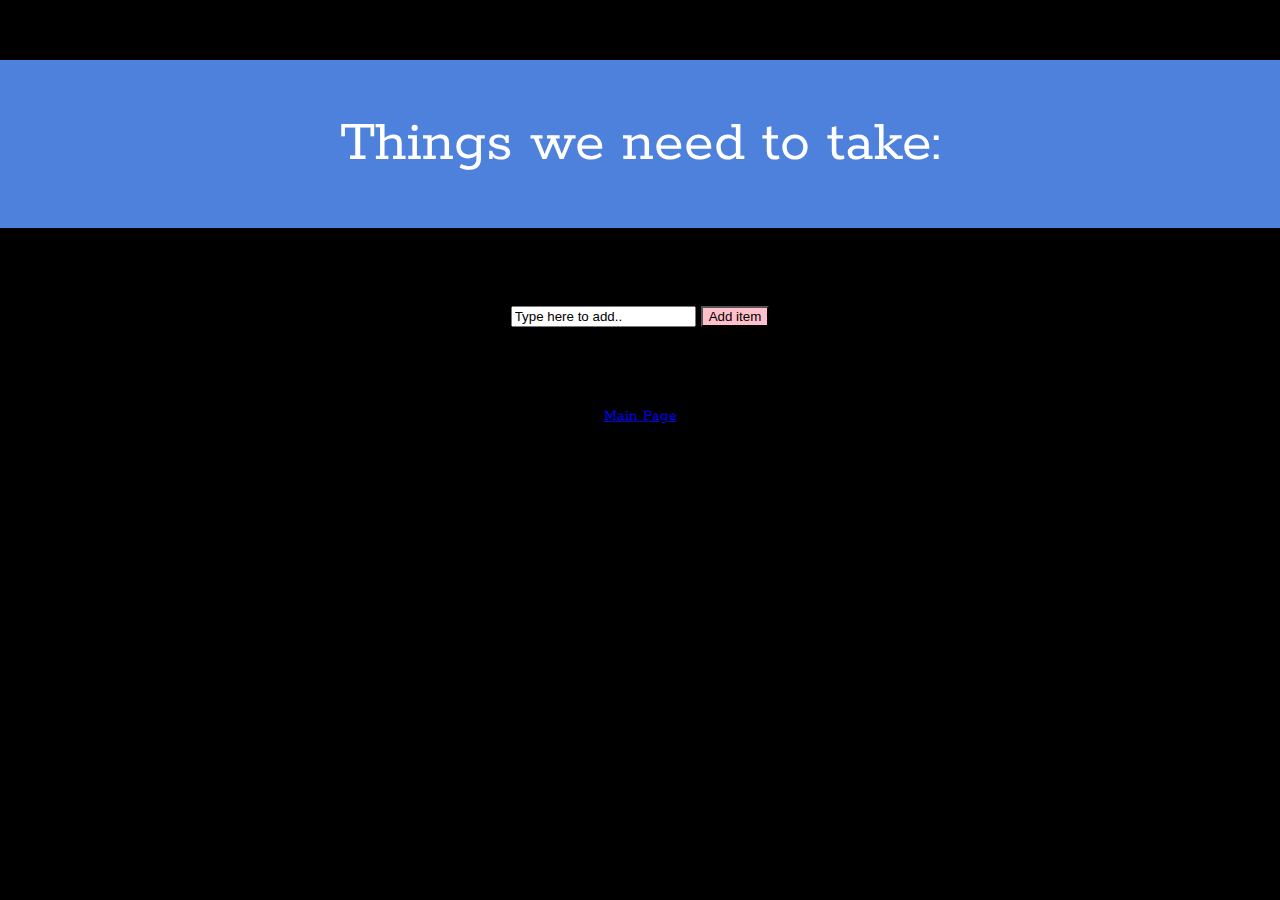
<file: to_do_app.html>
<!DOCTYPE html>
<html>
<head>
	<title>To-Do-App</title>
	<style type="text/css">
	@import url('https://fonts.googleapis.com/css?family=Rokkitt');
		body{
			font-family: 'Rokkitt', serif;
			background-color: black;
			margin-left: auto; margin-right: auto;
			text-align: center;
		}
		input[type="button"]{
background-color: pink;
		}
		.titleBlock{
			background-color: #4D81DB;
			padding: 50px;
color: white;
			font-size: 60px;
		
		}
		#list{
			font-size: 80px;
			color: red;
			
		}
		
	</style>
	<script type="text/javascript">
		function addItem(){
var newItem = document.createElement ("li");
newItem.innerHTML = document.getElementById("box").value;
newItem.onclick= removeItem;
document.getElementById("list").appendChild(newItem);
saveList();
		}
		
		function removeItem(){
document.getElementById("list").removeChild(this);
saveList();
		}
		
		function saveList(){
			localStorage.storedList = document.getElementById("list").innerHTML;
		}
		
		function loadList(){
			document.getElementById("list").innerHTML = localStorage.storedList;
			for(var i=0; i < list.children.length; i++){
				list.children[i].onclick = removeItem;
			}
		}

	</script>
</head>
<body>

<p class="titleBlock">Things we need to take:</p> <br/>


<input type="text" id="box" value="Type here to add.."/>
<input type="button" value="Add item" onclick="addItem()" /> <br/>

<ol id="list"></ol>
			<script type="text/javascript">
				
				if(localStorage.storedList){
					loadList();
				}
			</script>

<a href="menu.html">Main Page</a>
<br/>
</body>
</html>
</file>
<file: CSS/index-stylesheet.css>
h1{
	font-size: 50;
}
.cougar-logo{
	width: 300px;
}
</file>
<file: CSS/my-first-stylesheet.css>
@import url('https://fonts.googleapis.com/css?family=Rokkitt');

body {
		font-family: 'Rokkitt', serif;	
}


.ninjaPic{
	width: 900px; 
	border-radius: 50px;
	border-color: black;
	border-width: 5px;
	border-style: dotted;
}



p{
	font-size: 20px;
}


.menuBar{
font-family: 'Rokkitt', serif;
list-style-type: none; 
background-color: #A9BFFD;	
border: 4px solid #111111;
border-radius: 10px;
font-weight: bold;
}


.menuBar li{
	display: inline;
	border-right: 2px solid #111111;
padding-right: 16px;
padding-left: 16px;
}


.menuBar li a{
text-decoration: none;
color: #111111;
font-size: 30px;
}


.padding{
	padding: 25px;
}


.header{
	background-color: lightblue;
	height: 200px;
	font-size: 30pt;
	text-align: center;
}

.descript{
background-color: gray;
color: white;
font-size: 24pt;
text-align: center;
height: 40px;
	margin: 0px;
	padding: 8px;
}
</file>
<file: CSS/planet-stylesheet.css>
@import url('https://fonts.googleapis.com/css?family=Raleway');

body {
	width: 50%;
	margin-left: auto;
	margin-right: auto; 
	color: white;
	background-color: black; 
   font-family: 'Raleway', sans-serif;
}
h1 {
	font-size: 50px;
	color: white;
}
.smaller-image{
	width: 300px;
	border-color: white;
	border-width: 20px;
	border-style: solid;
}
.medium-image{
	width: 600px;
	border-color: white;
	border-width: 20px;
	border-style: solid;
}
a{
	color: Lightcyan;
}

.planet_menubar{
list-style-type: none; 
background-color: #4D81DB;	
border: 4px solid #111111;
border-radius: 10px;
font-weight: bold;
padding: 16px;
}
.planet_menubar li{
display: inline;
	border-right: 2px solid #111111;
padding-right: 16px;
padding-left: 16px;
}
.planet_menubar li a{
	text-decoration: none;
color: #111111;
font-size: 15px;
}
</file>
<file: CSS/concert-page.css>
body{
	background-color: Thistle;
	border: 2px solid Gray;
	border-radius: 16px;
	font-family: sans-serif;
	margin-left: auto;
	margin-right: auto;
	max-width: 1024px;
	min-width: 256px;
	padding-top: 8px;
	padding-bottom: 24px;
	padding-left: 24px;
	padding-right: 24px;
}
html{
	background: linear-gradient(to right, skyblue, green, yellow, red, purple);
	background-size: 2048px,2048px;
}
</file>
<file: CSS/space-travel-stylesheet.css>
@import url('https://fonts.googleapis.com/css?family=Open+Sans+Condensed:300');

h1{

	font-size: 50px;
}
body{
	background-color: LightCyan;
	border: 2px solid Gray;
	border-radius: 16px;
	font-family: 'Open Sans Condensed', sans-serif;
	margin-top: 40px;
	margin-left: auto;
	margin-right: auto;
	max-width: 1024px;
	min-width: 256px;
	padding-top: 8px;
	padding-bottom: 24px;
	padding-left: 24px;
	padding-right: 24px;

}
html{
	background: linear-gradient(to right, black,skyblue,purple,black);
	background-size: 2048px,2048px;
}
</file>
